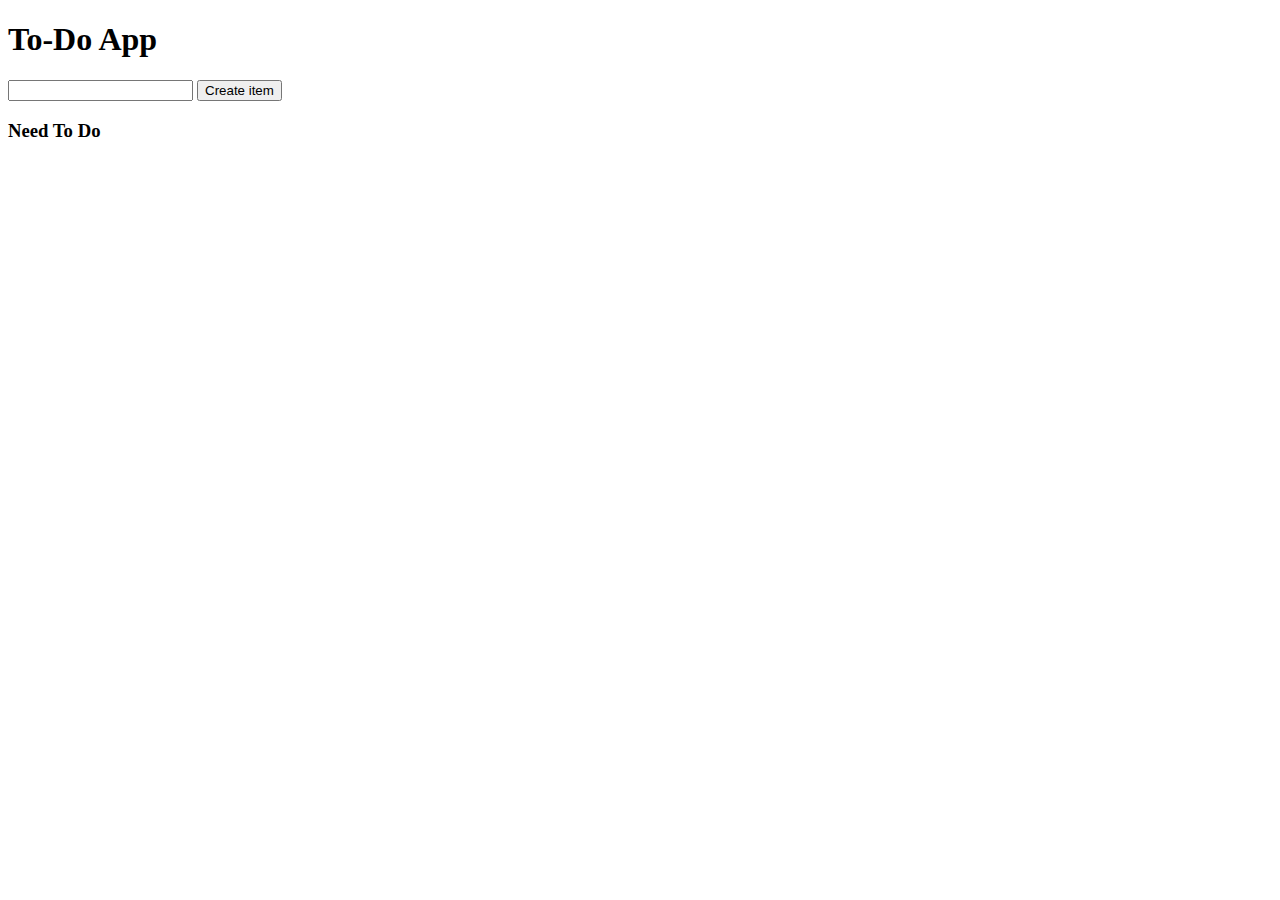
<file: Test/index.html>
<!DOCTYPE html>
<html lang="en">
  <head>
    <meta charset="UTF-8" />
    <meta name="viewport" content="width=device-width, initial-scale=1.0" />
    <meta http-equiv="X-UA-Compatible" content="ie=edge" />
    <title>Document</title>
  </head>
  <body>
    <h1>To-Do App</h1>

    <form id="ourform">
      <input id="ourfield" type="text" autocomplete="off" />
      <button>Create item</button>
    </form>

    <h3>Need To Do</h3>
    <ul id="ourlist"></ul>
    <script src="text.js"></script>
  </body>
</html>
</file>
